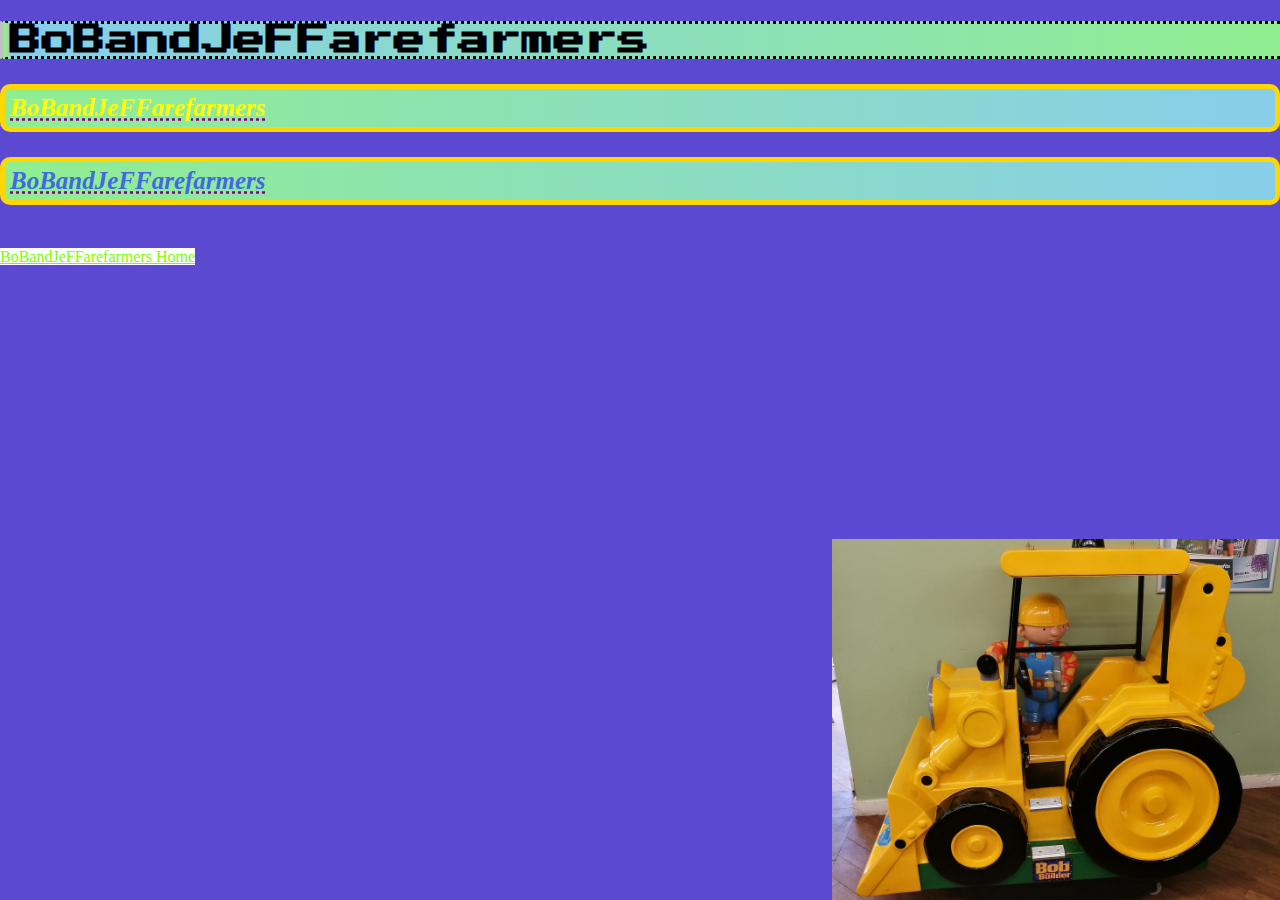
<file: page2.html>
<!DOCTYPE html>
<html lang="en">
<head>
    <meta charset="UTF-8">
    <meta http-equiv="X-UA-Compatible" content="IE=edge">
    <meta name="viewport" content="width=, initial-scale=1.0">
    <title>BoBandJeFFarefarmers 2</title>
    <link rel="stylesheet" href="style.css">
    <link href="https://fonts.googleapis.com/css2?family=Press+Start+2P&display=swap" rel="stylesheet">
</head>
<body>
    
    <h1>BoBandJeFFarefarmers</h1>

    <p id="p1" class="odd">BoBandJeFFarefarmers</p>
    <p id="p2" class="even">BoBandJeFFarefarmers</p>
    <br>
    <a href="index.html">BoBandJeFFarefarmers Home</a>

</body>
</html>
</file>
<file: style.css>
body{
    background-image: url(bobthebuilder.jpg);
    background-repeat: no-repeat;
    background-attachment: fixed;
    background-position: bottom right;
    background-size:35%;
    background-color: rgb(91, 73, 209);
    margin: 0px;
}
h1{
    color: black;
    font-family: "press start 2p";
    border-top-style: dotted;
    border-bottom-style: dotted;
    border-left-style: double;
    border-left-width: 10px;
    border-left-color: silver;
    background:linear-gradient(to right, skyblue, lightgreen)
}
h2{
    color: black;
    font-family: "press start 2p";
    background:linear-gradient(to right, skyblue, lightgreen)
}
h3{
    text-shadow: 0px 0px 5px lightgreen, 0px -5px 5px red;
}
h3:hover{
    box-shadow: 5px 5px 5px black;
}
p{
    background-color: grey;
    color: white;
    font-style: italic;
    font-weight: bold;
    text-decoration: purple dotted underline;
    font-size: 25px;
    border-style: solid;
    border-width: 5px;
    border-color: gold;
    border-radius: 10px;
    padding: 5px;
    background:linear-gradient(to left, skyblue, lightgreen)
}
.odd{
    background-color: royalblue;
    color: yellow;
}
.even{
    background-color: yellow;
    color: royalblue;
}
#box1{
    border: 5px solid;
    width: 250px;
    height: 250px;
    font-size: 22px;
    background: greenyellow;

    margin: 50px;
    
}

#box2{
    border: 5px solid;
    width: 250px;
    height: 250px;
    font-size: 22px;
    background: dodgerblue;

    margin: 50px;
}
a:link{
    background-color: white;
    color:lawngreen
}
a:visited{
    background-color: black;
    color: yellow;
}
a:hover{
    color: tomato;
}
a:active{
    color:springgreen;
}
li:nth-child(even){
    background-color: blue;
}
li:nth-child(odd){
    background-color: yellow;
}
.fa-tractor{
    color: red;
    background-color: green;
}
#box3{
    width: 400px;
    height: 100px;
    background: greenyellow;
    font-size: 75px;
    text-align: center;
    /*
    animation: mySlide;
    animation-play-state: running;
    animation-iteration-count: infinite;
    animation-delay: 0s;
    animation-timing-function: linear;
    animation-duration: 5s;
    */

    animation: 3s linear 0s infinite running myColorChange

}
@keyframes mySlide{
    from{margin-left: 100%;}
    to{margin-left: 0%;}
}
@keyframes myRotate{
    /*100%{transform: rotateX(360deg);}*/
    /*100%{transform:rotateY(360deg);}*/
    100%{transform:rotateZ(360deg);}
}
@keyframes myOpacity{
    50%{opacity: 0;}
}
@keyframes myScale{
    50%{transform: scale(0.5, 0.5)}
}
@keyframes myColorChange{
    0%{background-color: red;}
    20%{background-color: orange;}
    40%{background-color: yellow;}
    60%{background-color: green;}
    80%{background-color: blue;}
    100%{background-color: purple;}
}
</file>
